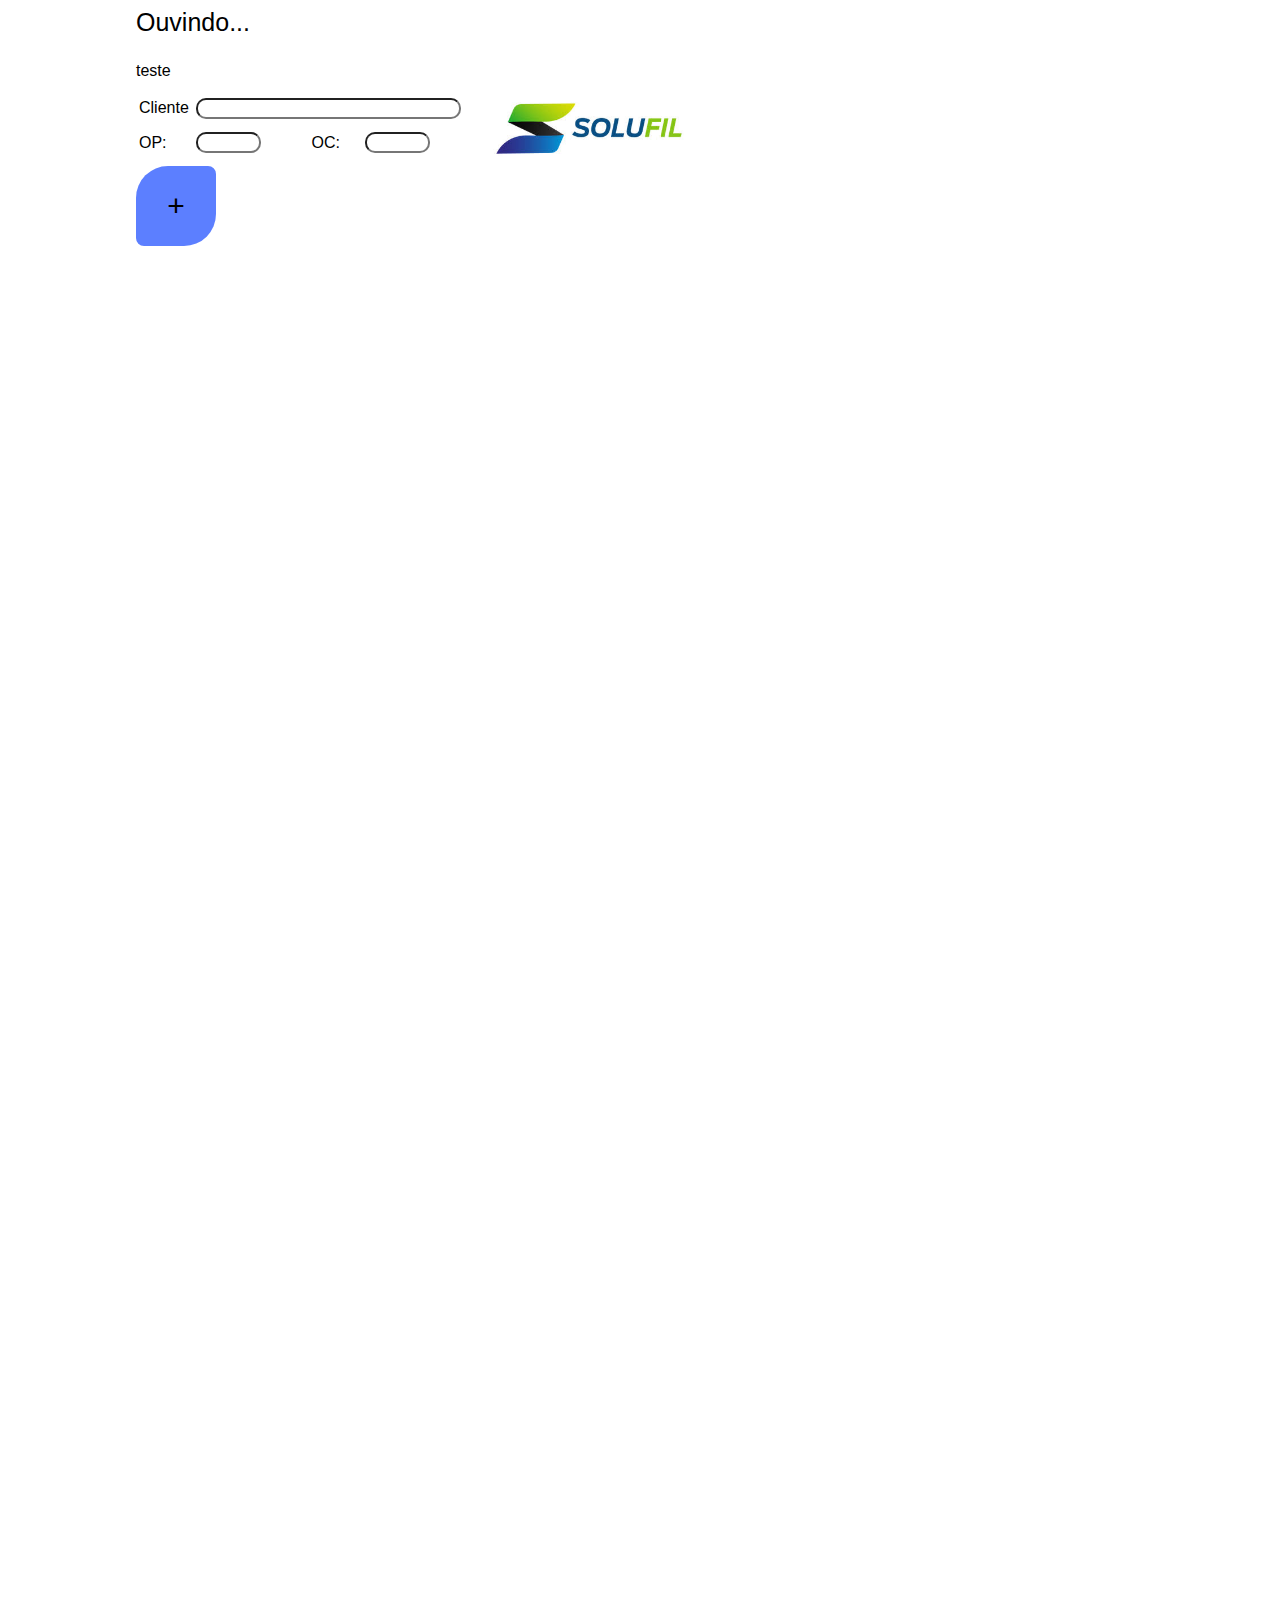
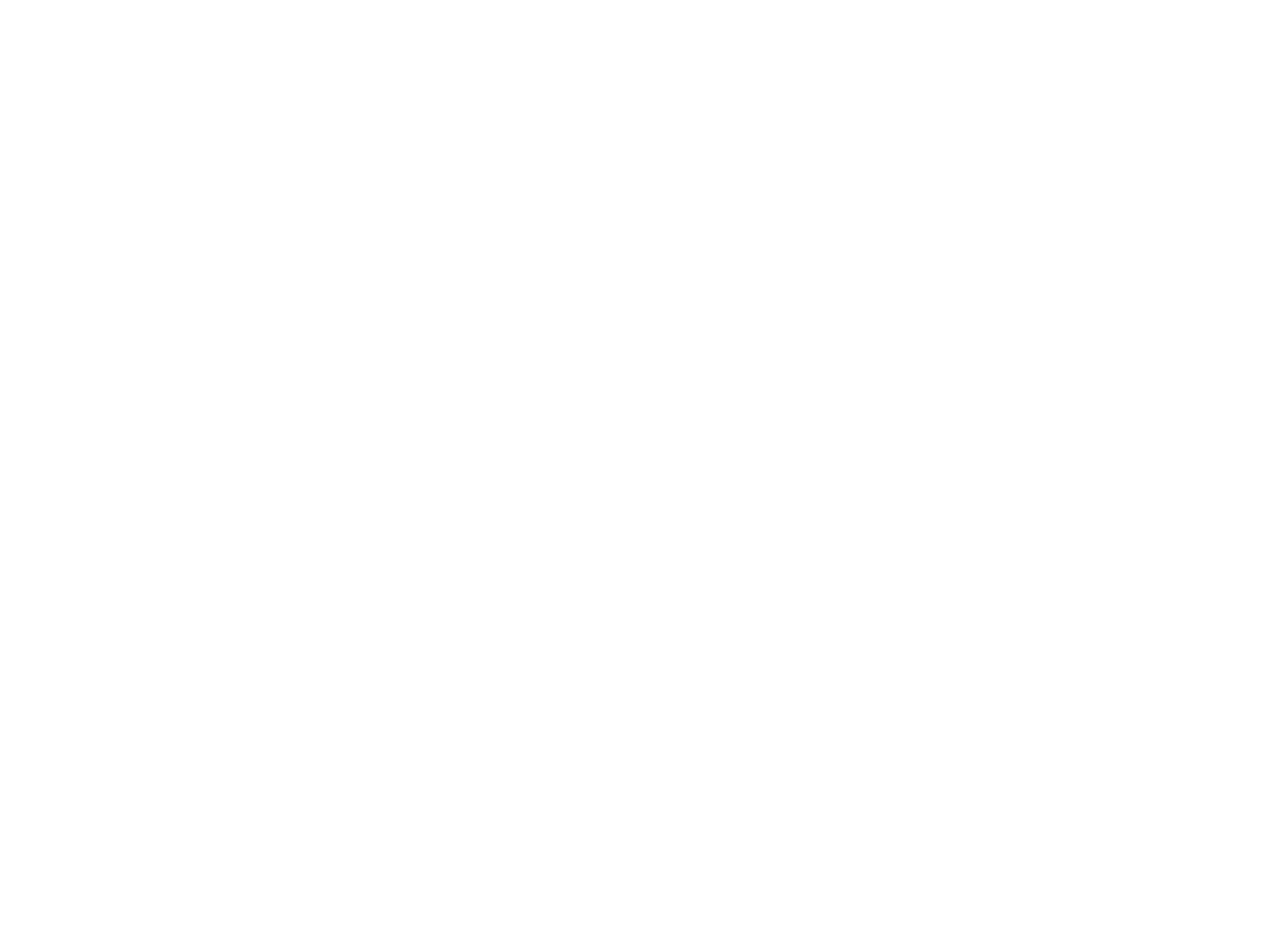
<file: public/calculador-de-pallets-gerador-de-of/index.html>
<html>

<head>
    <title>Calculador de volume</title>
    <meta http-equiv="Content-Type" content="text/html;charset=utf8">

    <link rel="stylesheet" type="text/css" href="css/ui-lightness/jquery-ui-1.10.4.custom.min.css">
    <link rel="stylesheet" type="text/css" href="css/style.css">
    <link rel="shortcut icon" href="img/ico.jpg" type="image/x-icon" />
    <script type="text/javascript" src="js/jq/jquery-1.10.2.js"></script>
    <script type="text/javascript" src="js/jq/jquery-ui-1.10.4.custom.js"></script>
    <script type="text/javascript" src="js/jq/jquery.mask.js"></script>
    <script src="js/a.js"></script>
</head>

<body style="padding-left:10%; font-family: 'Helvetica', 'Arial', sans-serif;">


    <div id="container">
        <p id="message">Diga algo</p>
        <div id="txt"></div>
        <div id="teste">
            teste
        </div>
        <!-- <button id="rect">Gravar</button> -->
    </div>

    <script src="./js/ouvidor/funcoes.js"></script>
    <script src="./js/ouvidor/speech.js"></script>
    <script src="./js/ouvidor/f/paletiza.js"></script>







    <table style="width:50% ; padding-top: 10;">
        <tr style=" background-color:#ffffff">
            <td> Cliente </td>
            <td colspan="3"> <input type="text" id="nomeCliente" style="border-radius: 10px;" class="opcionais-cliente" value="" aria-describedby="sizing-addon2" size="30"> </th>
                <td></td>
                <td></td>
                <td rowspan="3"><img src="img/logo.jpg" alt="Girl in a jacket" width="200" height="70"></td>
        </tr>
        <tr style=" background-color:#ffffff">
            <td> OP: </td>
            <td><input type="text" id="nomeCliente" style="border-radius: 10px;" class="opcionais-cliente" value="" aria-describedby="sizing-addon2" size="5"> </td>
            <td> OC: </td>
            <td> <input type="text" id="nomeCliente" style="border-radius: 10px;" class="opcionais-cliente" value="" aria-describedby="sizing-addon2" size="5"> </td>
        </tr>
        <tr style=" background-color:#ffffff">
            <td></td>
            <td></td>
        </tr>
    </table>

    <div class="Linha" id="Linha" style="width:90%;">
        <!-- RECEBE DIVS DINAMICAS -->
        <button id='criarLinha' style=" background-color:#5C7FFF ; height: 80; font-size:30; width:80; border-width:0; border-radius: 40% 10% 40% 10%;">+</button>
        <button id='btFinaliza' type="button" onclick="imprime()" style="background-color:#32CD32 ; height: 80; font-size:30; width:80; border-width:0 ; border-radius: 30%; visibility:hidden;"> $ </button>
    </div>

    <div style="float:left; width:100%; ">
        <br>
    </div>




    <div style="float:left; width:100%">
        <table id="principal" style="width:50% ; padding-top: 50;">
            <tr style=" background-color:#ffffff;  ">
                <td style=" width: 150px"> </td>
                <td style=" width: 80px"> </td>
                <td style=" width: 80px"> </td>
                <td style=" width: 80px"> </td>
            </tr>
            </tr>
            <tr id="Cproduto" style="visibility:hidden; ">
                <td style="width:80px;"> Produto: </td>
                <td style="width:80px;">
                    <select name="produto" id="produto" onchange="selecionaProduto()" style="border-radius: 10px; width: 80px">
                        <option value=0>-</option>
                        <option value=1>Manga</option>
                        <option value=2>Lona</option>
                        <option value=3>Gaiola</option>
                        <option value=4>KPA</option>
                        <option value=5>Pré filtro</option>
                        <option value=6>Manta</option>
                    </select>
                </td>
            </tr>
            <tr id="CprodutoMangaMaterial" style="visibility:hidden;">
                <td style="width:80px;"> Material: </td>
                <td style="width:80px;">
                    <select name="produtoMangaMaterial" id="produtoMangaMaterial" onchange="selecionaMangaMaterial()" style="border-radius: 10px; width: 80px">
					<option value=0>-</option>
					<option value=1>Poliéster</option>
					<option value=2>Nomex</option>
					<option value=3>Fibra de Vidro</option>
					<option value=4>Teflon</option>
					<option value=5>Acrílico</option>
					<option value=6>Polipropileno</option>
				</select>
                </td>
            </tr>

            <tr id="CprodutoMangaTratamento" style="visibility:hidden;">
                <td style="width:80px;"> tratamento: </td>
                <td style="width:80px;">
                    <select name="produtoMangaTratamento" id="produtoMangaTratamento" onchange="selecionaMangaTratamento()" style="border-radius: 10px; width: 80px">
					<option value=0>-</option>
					<option value=1>Normal</option>
					<option value=2>Tratado</option>
					<option value=3>Anti-Estático</option>
					<option value=4>Tratado e Anti-Estático ??</option>
				</select>
                </td>
            </tr>


            <tr id="CprodutoMangaGramatura" style="visibility:hidden;">
                <td style="width:80px;"> Gramatura: </td>
                <td style="width:80px;">
                    <select name="produtoMangaGramatura" id="produtoMangaGramatura" onchange="selecionaMangaGramatura()" style="border-radius: 10px; width: 80px">
					<option value=0>-</option>
					<option value=1>350</option>
					<option value=2>400</option>
					<option value=3>450</option>
					<option value=4>500</option>
					<option value=5>550</option>
					<option value=6>700</option>
				</select>
                </td>
            </tr>


            <tr id="CprodutoMangaQuantidade" style="visibility:hidden">
                <td style="width:80px;"> Quantidade: </td>
                <td style="width:80px;">
                    <input type="text" id="produtoMangaQuantidade" onchange="selecionaMangaQuantidade()" value=0 style="border-radius: 10px;  width: 80px">
                </td>
            </tr>
            <tr id="CprodutoMangaComprimento" style="visibility:hidden">
                <td style="width:80px;"> Comprimeento: </td>
                <td style="width:80px;">
                    <input type="text" id="produtoMangaComprimento" onchange="selecionaMangaComprimento()" value=0 style="border-radius: 10px;  width: 80px">
                </td>
            </tr>
            <tr id="CprodutoMangaDiametro" style="visibility:hidden">
                <td style="width:80px;"> Diâmetro: </td>
                <td style="width:80px;">
                    <input type="text" id="produtoMangaDiametro" onchange="selecionaMangaDiametro()" value=0 style="border-radius: 10px;  width: 80px">
                </td>
                <td style="width:80px;"> Largura Dobrada: </td>
                <td style="width:80px;">
                    <input type="text" id="produtoMangaLarguraDobrada" onchange="selecionaMangaLarguraDobrada()" value=0 style="border-radius: 10px;  width: 80px">
                </td>
                <td style="width:80px;"> Metro Quadrado por peça: </td>
                <td style="width:80px;">
                    <input type="text" id="produtoMangaMetroQuadrado" onchange="selecionaMangaMetroQuadrado()" value=0 style="border-radius: 10px;  width: 80px">
                </td>
            </tr>
            <tr id="CprodutoMangaColarinho" style="visibility:hidden">
                <td style="width:80px;"> Colarinho: </td>
                <td style="width:80px;">
                    <select name="produtoMangaColarinho" id="produtoMangaColarinho" onchange="selecionaMangaColarinho()" style="border-radius: 10px;  width: 80px">
				<option value=0>-</option>
				<option value=1>Sem Colarinho</option>
				<option value=2>Aço Mola</option>
				<option value=3>Estilo albrás</option>
				<option value=4>outr</option>
				<option value=5>outro</option>
				<option value=6>outro</option>
			</select>
                </td>
            </tr>
            <tr id="CprodutoMangaTampao" style="visibility:hidden">
                <td style="width:80px;"> Tampão: </td>
                <td style="width:80px;">
                    <select name="produtoMangaTampao" id="produtoMangaTampao" onchange="selecionaMangaTampao()" style="border-radius: 10px;  width: 80px">
				<option value=0>-</option>
				<option value=1>Sem tampão</option>
				<option value=2>Batido</option>
				<option value=3>Ponto no Final</option>
				<option value=4>Tampão Normal</option>
				<option value=5>TampãoDuplo</option>
				<option value=6>Colarinho na outra ponta</option>
			</select>
                </td>
            </tr>
            <tr id="CprodutoMangaReforco" style="visibility:hidden">
                <td style="width:80px;"> Reforço: </td>
                <td style="width:80px;">
                    <select name="produtoMangaReforco" id="produtoMangaReforco" onchange="selecionaMangaReforco()" style="border-radius: 10px;  width: 80px">
				<option value=0>-</option>
				<option value=1>só na parte de cima colarinho</option>
				<option value=2>só na parte de baixo (tampão)</option>
				<option value=3>no meio da manga</option>
				<option value=4>em cima embaixo</option>
				<option value=5>sem reforço</option>
				<option value=6>outro</option>
			</select>
                </td>
            </tr>
            <tr id="CprodutoMangaCordoalha" style="visibility:hidden">
                <td style="width:80px;"> Cordoalha: </td>
                <td style="width:80px;">
                    <select name="produtoMangaCordoalha" id="produtoMangaCordoalha" onchange="selecionaMangaCordoalha()" style="border-radius: 10px;  width: 80px">
				<option value=0>-</option>
				<option value=1>Cobre</option>
				<option value=2>Inox</option>
				<option value=3>Sem cordoalha</option>
				<option value=4>outro</option>
			</select>
                </td>
            </tr>
            <tr id="CprodutoMangaRabicho" style="visibility:hidden">
                <td style="width:80px;"> Rabicho: </td>
                <td style="width:80px;">
                    <select name="produtoMangaRabicho" id="produtoMangaRabicho" onchange="selecionaMangaRabicho()" style="border-radius: 10px;  width: 80px">
				<option value=0>-</option>
				<option value=1>Sem Rabicho</option>
				<option value=2>Com Rabicho</option>
				<option value=3>outro</option>
			</select>
                </td>
            </tr>
            <tr id="CprodutoMangaRabichoTamanho" style="visibility:hidden">
                <td style="width:80px;"> Tamanho do rabicho: </td>
                <td style="width:80px;">
                    <input type="text" id="produtoMangaRabichoTamanho" onchange="selecionaMangaRabichoTamanho()" value=0 style="border-radius: 10px;  width: 80px">
                </td>
            </tr>
            <tr id="CprodutoMangaRabichoOlhal" style="visibility:hidden">
                <td style="width:80px;"> olhal: </td>
                <td style="width:80px;">
                    <select name="produtoMangaRabichoOlhal" id="produtoMangaRabichoOlhal" onchange="selecionaMangaRabichoOlhal()" style="border-radius: 10px;  width: 80px">
							<option value=0>-</option>
							<option value=1>Sem olhal</option>
							<option value=2>8 mm</option>
							<option value=3>10 mm</option>
							<option value=4>12 mm</option>
						</select>
                </td>
            </tr>
            <tr id="CprodutoMangaAlca" style="visibility:hidden">
                <td style="width:80px;"> Alça: </td>
                <td style="width:80px;">
                    <select name="produtoMangaAlca" id="produtoMangaAlca" onchange="selecionaMangaAlca()" style="border-radius: 10px;  width: 80px">
				<option value=0>-</option>
				<option value=1>Sem Alça</option>
				<option value=2>Alça no Tampão</option>
				<option value=3>Alça no Colarinho</option>
			</select>
                </td>
            </tr>

            <tr id="CprodutoMangaVolume" style="visibility:hidden">
                <td style="width:80px;"> Volume: </td>
                <td style="width:80px;">
                    <select name="produtoMangaVolume" id="produtoMangaVolume" onchange="selecionaMangaVolume()" style="border-radius: 10px;  width: 80px">
				<option value=0>-</option>
				<option value=1>batido</option>
				<option value=2>paletizado</option>
			</select>
                </td>
            </tr>

        </table>



    </div>



    <table style="width:50% ; padding-top: 50; display:none; ">
        <tr style=" background-color:#A9A9A9">
            <th>...</th>
            <th>...</th>
            <th>...</th>
            <th>...</th>
            <th>...</th>
            <th>Peso Liq</th>
            <th>Peso Bru</th>
            <th>Dimensão</th>
        </tr>
        <tr>
            <td>Cliente</td>
            <td> <input onchange="calcuclaVolume()" type="text" id="nomeCliente" class="opcionais-mangas" value="" aria-describedby="sizing-addon2" size="2"> </td>
            <td> </td>
            <td> </td>
            <td> </td>
            <td> </td>
            <td> </td>
            <td> </td>
            <td> </td>
            <td> </td>
        </tr>
        <tr style=" background-color:#A9A9A9">
            <td> Numero de Mangas </td>
            <td> <input onchange="calcuclaVolume()" type="text" id="nMangas" class="opcionais-mangas" value="11757" aria-describedby="sizing-addon2" size="2"> </td>
            <td> </td>
            <td> </td>
            <td> </td>
            <td> </td>
            <td> </td>
            <td> </td>
            <td> </td>
            <td> </td>
        </tr>
        <tr>
            <td> Material </td>
            <td> <input onchange="validaMaterial()" type="text" id="materialTipo" class="opcionais-mangas" value="poliester" aria-describedby="sizing-addon2" size="2"> </td>
            <td> </td>
            <td> </td>
            <td> </td>
            <td> </td>
            <td> </td>
            <td> </td>
            <td> </td>
            <td> </td>
        </tr>
        <tr style=" background-color:#A9A9A9">
            <td> Gramatura </td>
            <td> <input onchange="calcuclaVolume()" type="text" id="materialGramatura" class="opcionais-mangas" value="550" aria-describedby="sizing-addon2" size="2"> </td>
            <td> </td>
            <td> </td>
            <td> </td>
            <td> </td>
            <td> </td>
            <td> </td>
            <td> </td>
            <td> </td>
        </tr>
        <tr>
            <td> Tipo de colarinho </td>
            <td> <input onchange="calcuclaVolume()" type="text" id="tColarinho" class="opcionais-mangas" value="aço mola" aria-describedby="sizing-addon2" size="2"> </td>
            <td> </td>
            <td> </td>
            <td> </td>
            <td> </td>
            <td> </td>
            <td> </td>
            <td> </td>
            <td> </td>
        </tr>
        <tr style=" background-color:#A9A9A9">
            <td> Largura dobrada em Milímetros </td>
            <td> <input onchange="calcuclaVolume()" type="text" id="larguraDobrada" class="opcionais-mangas" value="250" placeholder="" aria-describedby="sizing-addon2" size="2"> </td>
            <td> </td>
            <td> </td>
            <td> </td>
            <td> </td>
            <td> </td>
            <td> </td>
            <td> </td>
            <td> </td>
        </tr>
        <tr>
            <td> Comprimento da Manga em milímetros</td>
            <td> <input onchange="calcuclaVolume()" type="text" id="tamanhoManga" class="opcionais-mangas" value="3000" placeholder="" aria-describedby="sizing-addon2" size="2"> </td>
            <td> </td>
            <td> </td>
            <td> </td>
            <td> </td>
            <td> </td>
            <td> </td>
            <td> </td>
            <td> </td>
        </tr>
        <tr style=" background-color:#A9A9A9">
            <td> Metro Quadrado Total </td>
            <td> <input onchange="calcuclaVolume()" type="text" id="materialMetroQuadrado" class="opcionais-mangas" value="1500" aria-describedby="sizing-addon2" size="2"> </td>
            <td> </td>
            <td> </td>
            <td> </td>
            <td> </td>
            <td> </td>
            <td> </td>
            <td> </td>
            <td> </td>
        </tr>

        <tr>
            <td> Amarração </td>
            <td> <input onchange="calcuclaVolume()" type="text" id="amarracao" class="opcionais-mangas" value="4" aria-describedby="sizing-addon2" size="2"> </td>
            <td> </td>
            <td> </td>
            <td> </td>
            <td> </td>
            <td> </td>
            <td> </td>
            <td> </td>
            <td> </td>
        </tr>

        <tr style="color:gray">
            <td> Quantidade de Pacotes </td>
            <td> <input onchange="calcuclaVolume()" type="text" id="qPacotes" class="opcionais-mangas" value="1" aria-describedby="sizing-addon2" size="2" style="color:gray"> </td>
            <td> <input onchange="calcuclaVolume()" type="text" id="qPacotes1" class="opcionais-mangas" value="1" aria-describedby="sizing-addon2" size="2" style="color:gray"> </td>
            <td style="color:gray"> com </td>
            <td> <input onchange="calcuclaVolume()" type="text" id="xxxx" class="opcionais-mangas" value="1" aria-describedby="sizing-addon2" size="2" style="color:gray"> </td>
            <td> <input type="text" id="pesoLiq1" class="opcionais-mangas" value="0" aria-describedby="sizing-addon2" size="2" style="color:gray"> </td>
            <td> <input type="text" id="pesoBru1" class="opcionais-mangas" value="0" aria-describedby="sizing-addon2" size="2" style="color:gray"> </td>
            <td> <input type="text" id="alturaPacote1" class="opcionais-mangas" value="0" aria-describedby="sizing-addon2" size="2" style="color:gray"> </td>
            <td> <input type="text" id="larguraPacote1" class="opcionais-mangas" value="0" aria-describedby="sizing-addon2" size="2" style="color:gray"> </td>
            <td> <input type="text" id="comprimentoPacote1" class="opcionais-mangas" value="0" aria-describedby="sizing-addon2" size="2" style="color:gray"> </td>
        </tr>
        <tr style="color: gray">
            <td> </td>
            <td> </td>
            <td> <input onchange="calcuclaVolume()" type="text" id="qPacotes2" class="opcionais-mangas" value="1" aria-describedby="sizing-addon2" size="2" style="color:gray"> </td>
            <td style="color:gray"> com </td>
            <td> <input onchange="calcuclaVolume()" type="text" id="yyyy" class="opcionais-mangas" value="1" aria-describedby="sizing-addon2" size="2" style="color:gray"> </td>
            <td> <input type="text" id="pesoLiq2" class="opcionais-mangas" value="0" aria-describedby="sizing-addon2" size="2" style="color:gray"> </td>
            <td> <input type="text" id="pesoBru2" class="opcionais-mangas" value="0" aria-describedby="sizing-addon2" size="2" style="color:gray"> </td>
            <td> <input type="text" id="alturaPacote2" class="opcionais-mangas" value="0" aria-describedby="sizing-addon2" size="2" style="color:gray"> </td>
            <td> <input type="text" id="larguraPacote2" class="opcionais-mangas" value="0" aria-describedby="sizing-addon2" size="2" style="color:gray"> </td>
            <td> <input type="text" id="comprimentoPacote2" class="opcionais-mangas" value="0" aria-describedby="sizing-addon2" size="2" style="color:gray"> </td>
        </tr>
        <tr style=" background-color:#A9A9A9 ">
            <td> Quantidade de pacotes por Pallet </td>
            <td> <input onchange="calcuclaVolume()" type="text" id="qPacotesPallet" class="opcionais-mangas" value="1" aria-describedby="sizing-addon2" size="2" style="color:gray"> </td>
            <td> </td>
            <td> </td>
            <td> </td>
            <td> </td>
            <td> </td>
            <td> </td>
            <td> </td>
            <td> </td>
        </tr>

        <tr>
            <td> Quantidade de Pallets </td>
            <td> <input onchange="calcuclaVolume()" type="text" id="qPallets" class="opcionais-mangas" value="0" aria-describedby="sizing-addon2" size="2"> </td>
            <td> <input onchange="calcuclaVolume()" type="text" id="qPallets1" class="opcionais-mangas" value="1" aria-describedby="sizing-addon2" size="2" style="color:gray"></td>
            <td style="color:gray"> com </td>
            <td> <input onchange="calcuclaVolume()" type="text" id="aaaa" class="opcionais-mangas" value="1" aria-describedby="sizing-addon2" size="2" style="color:gray"> </td>
            <td> <input type="text" id="pesoLiq3" class="opcionais-mangas" value="0" aria-describedby="sizing-addon2" size="2" style="color:gray"> </td>
            <td> <input type="text" id="pesoBru3" class="opcionais-mangas" value="0" aria-describedby="sizing-addon2" size="2" style="color:gray"> </td>
            <td> <input type="text" id="alturaPallet1" class="opcionais-mangas" value="0" aria-describedby="sizing-addon2" size="2" style="color:gray"> </td>
            <td> <input type="text" id="larguraPallet1" class="opcionais-mangas" value="0" aria-describedby="sizing-addon2" size="2" style="color:gray"> </td>
            <td> <input type="text" id="comprimentoPallet1" class="opcionais-mangas" value="0" aria-describedby="sizing-addon2" size="2" style="color:gray"> </td>
        </tr>
        <tr>
            <td> </td>
            <td> </td>
            <td> <input onchange="calcuclaVolume()" type="text" id="qPallets2" class="opcionais-mangas" value="1" aria-describedby="sizing-addon2" size="2" style="color:gray"> </td>
            <td style="color:gray"> com </td>
            <td> <input type="text" id="bbbb" class="opcionais-mangas" value="1" aria-describedby="sizing-addon2" size="2" style="color:gray"> </td>
            <td> <input type="text" id="pesoLiq4" class="opcionais-mangas" value="0" aria-describedby="sizing-addon2" size="2" style="color:gray"> </td>
            <td> <input type="text" id="pesoBru4" class="opcionais-mangas" value="0" aria-describedby="sizing-addon2" size="2" style="color:gray"> </td>
            <td> <input type="text" id="alturaPallet2" class="opcionais-mangas" value="0" aria-describedby="sizing-addon2" size="2" style="color:gray"> </td>
            <td> <input type="text" id="larguraPallet2" class="opcionais-mangas" value="0" aria-describedby="sizing-addon2" size="2" style="color:gray"> </td>
            <td> <input type="text" id="comprimentoPallet2" class="opcionais-mangas" value="0" aria-describedby="sizing-addon2" size="2" style="color:gray"> </td>
        </tr>
    </table>


    <table id="tabelaVolumeFinal" style=" visibility:hidden;">
        <tr style=" visibility:hidden;">
            <td> Quantidade de Mangas por Pacote </td>
            <td> <input onchange="calcuclaVolume()" type="text" id="qMangasPacote" class="opcionais-mangas" value="10" style="border-radius: 10px;" aria-describedby="sizing-addon2" size="2"> </td>
            <td> </td>
            <td> </td>
            <td> </td>
            <td style=" background-color:#8292eb"> P. LIQ </td>
            <td style=" background-color:#8292eb"> P. BRU </td>
            <td style=" background-color:#fffd98"> ALT </td>
            <td style=" background-color:#fffd98"> LAR </td>
            <td style=" background-color:#fffd98"> COM </td>
        </tr>
        <tr>
            <td rowspan="2" style="color:rgb(0, 0, 0); border-radius: 10px; background-color:#6ea55d"> Volume Final </td>
            <td rowspan="2"> <input onchange="teste()" type="text" id="volumeFinal" class="opcionais-mangas" value="" aria-describedby="sizing-addon2" size="2" style="border-radius: 10px; background-color:#6ea55d"> </td>
            <td class="td1" rowspan="1"> <input onchange="calcuclaVolume()" type="text" id="qPalletsFinal1" class="opcionais-mangas" value="1" aria-describedby="sizing-addon2" size="2" style="color:rgb(0, 0, 0); border-radius: 10px; background-color:#6ea55d"></td>
            <td class="td1" rowspan="1" style="color:rgb(0, 0, 0); background-color:#6ea55d"> com </td>
            <td class="td1" rowspan="1"> <input type="text" id="aaaaFinal" class="opcionais-mangas" value="1" aria-describedby="sizing-addon2" size="2" style="color:rgb(0, 0, 0); border-radius: 10px; background-color:#6ea55d"> </td>
            <td class="td1" rowspan="1"> <input type="text" id="pesoLiqFinal3" class="opcionais-mangas" value="0" aria-describedby="sizing-addon2" size="2" style="color:rgb(0, 0, 0) ;border-radius: 10px; background-color:#8292eb"> </td>
            <td class="td1" rowspan="1"> <input type="text" id="pesoBruFinal3" class="opcionais-mangas" value="0" aria-describedby="sizing-addon2" size="2" style="color:rgb(0, 0, 0) ; border-radius: 10px; background-color:#8292eb"> </td>
            <td class="td1" rowspan="1"> <input type="text" id="alturaPalletFinal1" class="opcionais-mangas" value="0" aria-describedby="sizing-addon2" size="2" style="color:rgb(0, 0, 0); border-radius: 10px; background-color:#fffd98"> </td>
            <td class="td1" rowspan="1"> <input type="text" id="larguraPalletFinal1" class="opcionais-mangas" value="0" aria-describedby="sizing-addon2" size="2" style="color:rgb(0, 0, 0); border-radius: 10px; background-color:#fffd98"> </td>
            <td class="td1" rowspan="1"> <input type="text" id="comprimentoPalletFinal1" class="opcionais-mangas" value="0" aria-describedby="sizing-addon2" size="2" style="color:rgb(0, 0, 0); border-radius: 10px; background-color:#fffd98"> </td>
        </tr>
        <tr>
            <td class="td2"> <input onchange="calcuclaVolume()" type="text" id="qPalletsFinal2" class="opcionais-mangas" value="1" aria-describedby="sizing-addon2" size="2" style="color:rgb(0, 0, 0); border-radius: 10px; background-color:#6ea55d"> </td>
            <td class="td2" style="color:rgb(0, 0, 0); background-color:#6ea55d"> com </td>
            <td class="td2"> <input onchange="calcuclaVolume()" type="text" id="bbbFinal" class="opcionais-mangas" value="1" aria-describedby="sizing-addon2" size="2" style="color:rgb(0, 0, 0); border-radius: 10px; background-color:#6ea55d"> </td>
            <td class="td2"> <input type="text" id="pesoLiqFinal4" class="opcionais-mangas" value="0" aria-describedby="sizing-addon2" size="2" style="color:rgb(0, 0, 0); border-radius: 10px; background-color:#8292eb"> </td>
            <td class="td2"> <input type="text" id="pesoBruFinal4" class="opcionais-mangas" value="0" aria-describedby="sizing-addon2" size="2" style="color:rgb(0, 0, 0); border-radius: 10px; background-color:#8292eb"> </td>
            <td class="td2"> <input type="text" id="alturaPalletFinal2" class="opcionais-mangas" value="0" aria-describedby="sizing-addon2" size="2" style="color:rgb(0, 0, 0); border-radius: 10px; background-color:#fffd98"> </td>
            <td class="td2"> <input type="text" id="larguraPalletFinal2" class="opcionais-mangas" value="0" aria-describedby="sizing-addon2" size="2" style="color:rgb(0, 0, 0); border-radius: 10px; background-color:#fffd98"> </td>
            <td class="td2"> <input type="text" id="comprimentoPalletFinal2" class="opcionais-mangas" value="0" aria-describedby="sizing-addon2" size="2" style="color:rgb(0, 0, 0) ; border-radius: 10px; background-color:#fffd98"> </td>
        </tr>


        <tr id="CprodutoMangaGuardar" style="visibility:hidden">
            <td>
                <button type="button" id="produtoMangaGuardar" onclick="Guardar()" style="background-color:#32CD32 ; height: 80; font-size:12; width:80; border-width:0;"> Guardar </button>
            </td>
        </tr>
    </table>









    <table id="tabelaImpressao" style="visibility: hidden; float: left;">
        <tr style=" background-color:#A9A9A9">
            <td rowspan=5 style="transform: rotate(270deg)"> METAL </td>
            <td> </td>
            <td> manga </td>
            <td> Colarinho </td>
            <td> Reforço </td>
        </tr>
        <tr style=" background-color:#A9A9A9">
            <td> dimensões </td>
            <td> 100x10000mm </td>
            <td> 100x10000mm </td>
            <td> 100x10000mm </td>
        </tr>
        <tr style=" background-color:#A9A9A9">
            <td> nº cortes </td>
            <td> 100 </td>
            <td> 100 </td>
            <td> 3 </td>
        </tr>
        <tr style=" background-color:#A9A9A9">
            <td> m² </td>
            <td> 150 m² </td>
            <td> 99 m² </td>
            <td> 11 m² </td>
        </tr>
        <tr style=" background-color:#A9A9A9">
            <td> peso </td>
            <td> 150 kg </td>
            <td> d....... </td>
            <td> 33 kg </td>
        </tr>
        <tr></tr>
        <tr style=" background-color:#ececec">
            <td rowspan=5 style="transform: rotate(270deg)"> ROLOS </td>
            <td> </td>
            <td> manga </td>
            <td> Colarinho </td>
            <td> Reforço </td>
        </tr>
        <tr style=" background-color:#ececec">
            <td> dimensões </td>
            <td> 100x10000mm </td>
            <td> 100x10000mm </td>
            <td> 100x10000mm </td>
        </tr>
        <tr style=" background-color:#ececec">
            <td> nº cortes </td>
            <td> 100 </td>
            <td> 100 </td>
            <td> 3 </td>
        </tr>
        <tr style=" background-color:#ececec">
            <td> m² </td>
            <td> 150 m² </td>
            <td> 99 m² </td>
            <td> 11 m² </td>
        </tr>
        <tr style=" background-color:#ececec">
            <td> peso </td>
            <td> 150 kg </td>
            <td> d....... </td>
            <td> 33 kg </td>
        </tr>
        <tr> </tr>
        <tr style=" background-color:#A9A9A9">
            <td rowspan=5 style="transform: rotate(270deg)"> ACESS. </td>
            <td> </td>
            <td> manga </td>
            <td> Colarinho </td>
            <td> Reforço </td>
        </tr>
        <tr style=" background-color:#A9A9A9">
            <td> dimensões </td>
            <td> 100x10000mm </td>
            <td> 100x10000mm </td>
            <td> 100x10000mm </td>
        </tr>
        <tr style=" background-color:#A9A9A9">
            <td> nº cortes </td>
            <td> 100 </td>
            <td> 100 </td>
            <td> 3 </td>
        </tr>
        <tr style=" background-color:#A9A9A9">
            <td> m² </td>
            <td> 150 m² </td>
            <td> 99 m² </td>
            <td> 11 m² </td>
        </tr>
        <tr style=" background-color:#A9A9A9">
            <td> peso </td>
            <td> 150 kg </td>
            <td> d....... </td>
            <td> 33 kg </td>
        </tr>
        <tr> </tr>
        <tr style=" background-color:#ececec">
            <td rowspan=5 style="transform: rotate(270deg)"> FECHD. </td>
            <td> </td>
            <td> </td>
            <td> </td>
            <td> largura do Rolo (aberto) </td>
        </tr>
        <tr style=" background-color:#ececec">
            <td> 1º Lote: </td>
            <td> x Mangas de </td>
            <td> 100x10000mm </td>
            <td> 250mm (poliéster 550</td>
        </tr>
        <tr style=" background-color:#ececec">
            <td> 2º Lote: </td>
            <td> y Mangas de </td>
            <td> 100x10000mm </td>
            <td> 250mm (poliéster 550</td>
        </tr>
        <tr style=" background-color:#ececec">
            <td> 3º Lote: </td>
            <td> z Mangas de </td>
            <td> 100x10000mm </td>
            <td> 250mm (poliéster 550</td>
        </tr>
        <tr style=" background-color:#ececec">
            <td> 4º Lote: </td>
            <td> x Mangas de </td>
            <td> 100x10000mm </td>
            <td> 250mm (poliéster 550</td>
        </tr>
        <tr> </tr>
        <tr style=" background-color:#A9A9A9">
            <td rowspan=5 style="transform: rotate(270deg)"> COSTU. </td>
            <td> </td>
            <td> </td>
            <td> </td>
            <td> </td>
        </tr>
        <tr style=" background-color:#A9A9A9">
            <td> Costurar: colarinho </td>
            <td> tampão, reforço no tampão </td>
            <td> Rabicho e cordoalha </td>
            <td> Alça </td>
        </tr>
        <tr style=" background-color:#A9A9A9">
            <td> </td>
            <td> </td>
            <td> </td>
            <td> </td>
        </tr>
        <tr style=" background-color:#A9A9A9">
            <td> </td>
            <td> </td>
            <td> </td>
            <td> </td>
        </tr>
        <tr style=" background-color:#A9A9A9">
            <td> peso </td>
            <td> 150 kg </td>
            <td> d....... </td>
            <td> 33 kg </td>
        </tr>
        <tr> </tr>
        <tr style=" background-color:#ececec">
            <td rowspan=5 style="transform: rotate(270deg)"> EMBAL. </td>
            <td> Check List: </td>
            <td> cccscs </td>
            <td> Pacotes: 30pct com 10pç </td>
            <td> Reforço </td>
        </tr>
        <tr style=" background-color:#ececec">
            <td> Rabicho/cordoalha </td>
            <td> Largura Dobrada: 250mm </td>
            <td> 100x10000mm </td>
            <td> 100x10000mm </td>
        </tr>
        <tr style=" background-color:#ececec">
            <td> Reforço / Tampão </td>
            <td> Comprimento: 3000mm </td>
            <td> 100 </td>
            <td> 3 </td>
        </tr>
        <tr style=" background-color:#ececec">
            <td> Alça </td>
            <td> 150 m² </td>
            <td> 99 m² </td>
            <td> 11 m² </td>
        </tr>
        <tr style=" background-color:#ececec">
            <td> peso </td>
            <td> 150 kg </td>
            <td> d....... </td>
            <td> 33 kg </td>
        </tr>
        <tr> </tr>
        <tr style=" background-color:#A9A9A9">
            <td rowspan=5 style="transform: rotate(270deg)"> APONTAM. </td>
            <td> </td>
            <td> pallets </td>
            <td> pacotes </td>
            <td> pç </td>
        </tr>
        <tr style=" background-color:#A9A9A9">
            <td> 1º Lote com </td>
            <td> 2 Pallets com </td>
            <td> 32 Pacotes de </td>
            <td> 10 peças </td>
        </tr>
        <tr style=" background-color:#A9A9A9">
            <td> </td>
            <td> 1 Pallet com </td>
            <td> 28 pacotes de </td>
            <td> 10 peças </td>
        </tr>
        <tr style=" background-color:#A9A9A9">
            <td> 2º Lote com </td>
            <td> 3 Pallets com </td>
            <td> 32 Pacotes de </td>
            <td> 10 peças </td>
        </tr>
        <tr style=" background-color:#A9A9A9">
            <td> </td>
            <td> 1 Pallet com </td>
            <td> 28 pacotes de </td>
            <td> 10 peças </td>
        </tr>
        <tr> </tr>
        <tr style=" background-color:#ececec">
            <td rowspan=5 style="transform: rotate(270deg)"> FATURA. </td>
            <td> </td>
            <td> data de Faturamento </td>
            <td> Coleta agendada para: </td>
            <td> Entrega previste para </td>
        </tr>
        <tr style=" background-color:#ececec">
            <td> 1º Lote </td>
            <td> 05/07/2020 </td>
            <td> 06/07/2020 </td>
            <td> 09/07/2020 </td>
        </tr>
        <tr style=" background-color:#ececec">
            <td> 2º Lote </td>
            <td> 20/07/2020 </td>
            <td> 21/07/2020 </td>
            <td> 24/07/2020 </td>
        </tr>
        <tr style=" background-color:#ececec">
            <td> 3º Lote </td>
            <td> 10/08/2020 </td>
            <td> 11/08/2020 </td>
            <td> 24/08/2020 </td>
        </tr>
        <tr style=" background-color:#ececec">
            <td> 4º Lote </td>
            <td> 15/09/2020 </td>
            <td> 16/09/2020 </td>
            <td> 19/09/2020 </td>
        </tr>

    </table>

    <div id="foto" style="width: 200px; height: 935px; background-color: #6ea55d; visibility: hidden; float: none;">

        <img src="img/colarinho1x.png" style="width:50%; padding-left:25%; padding-top: 100px;">
        <img src="img/corpo1.png" style="width:50%; padding-left:25%; margin-top: -13px; ">
        <img src="img/corpo1.png" style="width:50%; padding-left:25%; margin-top: -13px; ">
    </div>




    <img src="img/caminhao2.png" width="500" height="500" style="visibility:hidden;">
    <img src="img/caminhao3.png" width="500" height="700" style="visibility:hidden;">

</body>

</html>
</file>
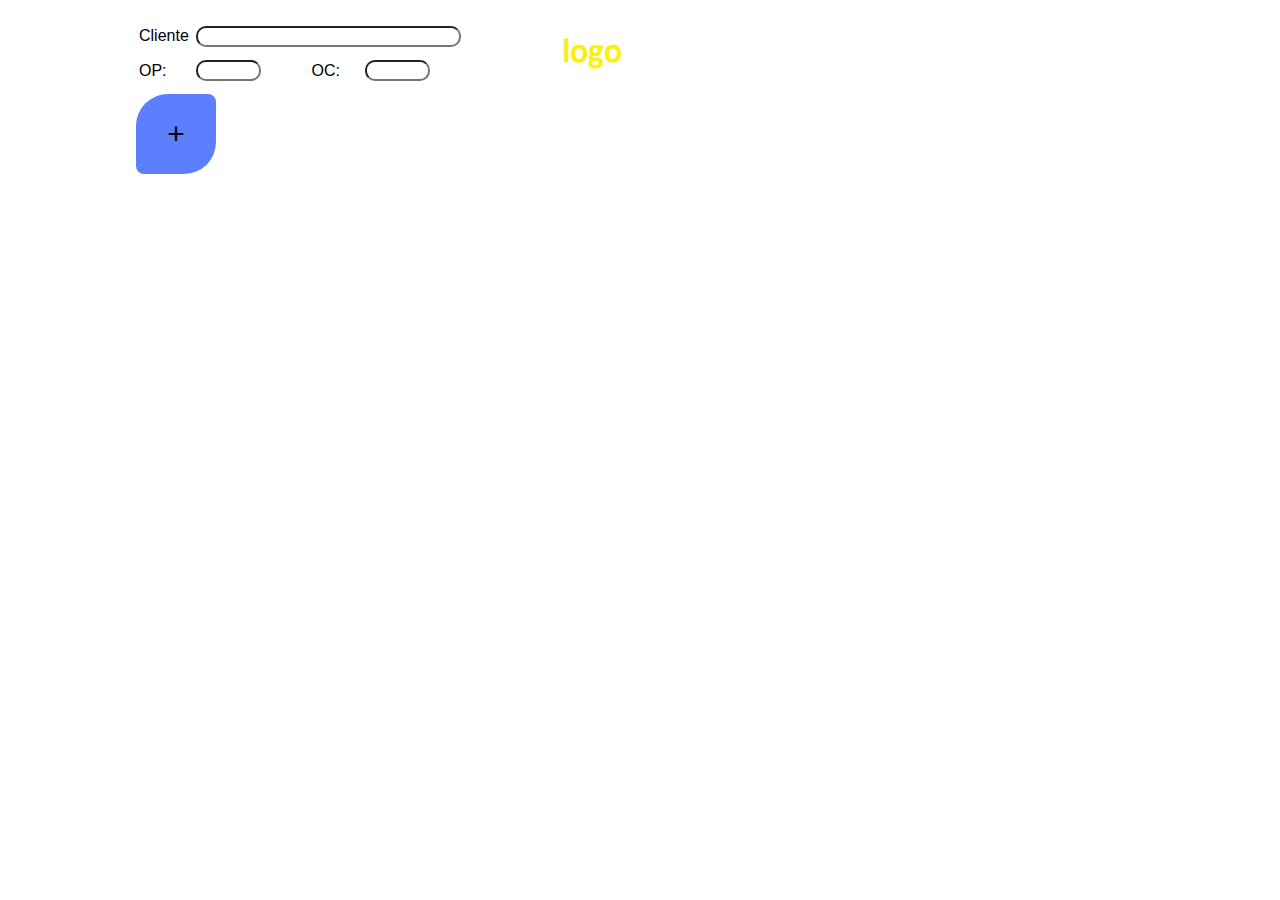
<file: public/calculador-de-pallets-simples/index.html>
<html>

<head>
    <title>Calculador de volume</title>
    <meta http-equiv="Content-Type" content="text/html;charset=utf8">

    <link rel="stylesheet" type="text/css" href="css/ui-lightness/jquery-ui-1.10.4.custom.min.css">
    <link rel="shortcut icon" href="img/ico.jpg" type="image/x-icon" />
    <script type="text/javascript" src="js/jquery-1.10.2.js"></script>
    <script type="text/javascript" src="js/jquery-ui-1.10.4.custom.js"></script>
    <script type="text/javascript" src="js/jquery.mask.js"></script>
    <script src="js/a.js"></script>
</head>

<body style="padding-left:10%; font-family: 'Helvetica', 'Arial', sans-serif;">






    <table style="width:50% ; padding-top: 10;">
        <tr style=" background-color:#ffffff">
            <td> Cliente </td>
            <td colspan="3"> <input type="text" id="nomeCliente" style="border-radius: 10px;" class="opcionais-cliente" value="" aria-describedby="sizing-addon2" size="30"> </th>
                <td></td>
                <td></td>
                <td rowspan="3"><img src="img/logo.jpg" alt="Girl in a jacket" width="200" height="70"></td>
        </tr>
        <tr style=" background-color:#ffffff">
            <td> OP: </td>
            <td><input type="text" id="nomeCliente" style="border-radius: 10px;" class="opcionais-cliente" value="" aria-describedby="sizing-addon2" size="5"> </td>
            <td> OC: </td>
            <td> <input type="text" id="nomeCliente" style="border-radius: 10px;" class="opcionais-cliente" value="" aria-describedby="sizing-addon2" size="5"> </td>
        </tr>
        <tr style=" background-color:#ffffff">
            <td></td>
            <td></td>
        </tr>
    </table>

    <div class="Linha" id="Linha" style="width:90%;">
        <!-- RECEBE DIVS DINAMICAS -->
        <button id='criarLinha' style=" background-color:#5C7FFF ; height: 80; font-size:30; width:80; border-width:0; border-radius: 40% 10% 40% 10%;">+</button>
        <button id='btFinaliza' type="button" onclick="imprime()" style="background-color:#32CD32 ; height: 80; font-size:30; width:80; border-width:0 ; border-radius: 30%; display:none;"> $ </button>
    </div>

    <div style="float:left; width:100%; ">
        <br>
    </div>




    <div style="float:left; width:100%">
        <table id="principal" style="width:50% ; padding-top: 50;">
            <tr style=" background-color:#ffffff;  ">
                <td style=" width: 150px"> </td>
                <td style=" width: 80px"> </td>
                <td style=" width: 80px"> </td>
                <td style=" width: 80px"> </td>
            </tr>
            </tr>
            <tr id="Cproduto" style="display:none; ">
                <td style="width:80px;"> Produto: </td>
                <td style="width:80px;">
                    <select name="produto" id="produto" onchange="selecionaProduto()" style="border-radius: 10px; width: 80px">
                        <option value=0>-</option>
                        <option value=1>Manga</option>
                        <option value=2>Lona</option>
                        <option value=3>Gaiola</option>
                        <option value=4>KPA</option>
                        <option value=5>Pré filtro</option>
                        <option value=6>Manta</option>
                    </select>
                </td>
            </tr>
            <tr id="CprodutoMangaMaterial" style="display:none;">
                <td style="width:80px;"> Material: </td>
                <td style="width:80px;">
                    <select name="produtoMangaMaterial" id="produtoMangaMaterial" onchange="selecionaMangaMaterial()" style="border-radius: 10px; width: 80px">
					<option value=0>-</option>
					<option value=1>Poliéster</option>
					<option value=2>Nomex</option>
					<option value=3>Fibra de Vidro</option>
					<option value=4>Teflon</option>
					<option value=5>Acrílico</option>
					<option value=6>Polipropileno</option>
				</select>
                </td>
            </tr>

            <tr id="CprodutoMangaTratamento" style="display:none;">
                <td style="width:80px;"> tratamento: </td>
                <td style="width:80px;">
                    <select name="produtoMangaTratamento" id="produtoMangaTratamento" onchange="selecionaMangaTratamento()" style="border-radius: 10px; width: 80px">
					<option value=0>-</option>
					<option value=1>Normal</option>
					<option value=2>Tratado</option>
					<option value=3>Anti-Estático</option>
					<option value=4>Tratado e Anti-Estático ??</option>
				</select>
                </td>
            </tr>


            <tr id="CprodutoMangaGramatura" style="display:none;">
                <td style="width:80px;"> Gramatura: </td>
                <td style="width:80px;">
                    <select name="produtoMangaGramatura" id="produtoMangaGramatura" onchange="selecionaMangaGramatura()" style="border-radius: 10px; width: 80px">
					<option value=0>-</option>
					<option value=1>350</option>
					<option value=2>400</option>
					<option value=3>450</option>
					<option value=4>500</option>
					<option value=5>550</option>
					<option value=6>700</option>
				</select>
                </td>
            </tr>


            <tr id="CprodutoMangaQuantidade" style="display:none">
                <td style="width:80px;"> Quantidade: </td>
                <td style="width:80px;">
                    <input type="text" id="produtoMangaQuantidade" onchange="selecionaMangaQuantidade()" value=0 style="border-radius: 10px;  width: 80px">
                </td>
            </tr>
            <tr id="CprodutoMangaComprimento" style="display:none">
                <td style="width:80px;"> Comprimeento: </td>
                <td style="width:80px;">
                    <input type="text" id="produtoMangaComprimento" onchange="selecionaMangaComprimento()" value=0 style="border-radius: 10px;  width: 80px">
                </td>
            </tr>
            <tr id="CprodutoMangaDiametro" style="display:none">
                <td style="width:80px;"> Diâmetro: </td>
                <td style="width:80px;">
                    <input type="text" id="produtoMangaDiametro" onchange="selecionaMangaDiametro()" value=0 style="border-radius: 10px;  width: 80px">
                </td>
                <td style="width:80px;"> Largura Dobrada: </td>
                <td style="width:80px;">
                    <input type="text" id="produtoMangaLarguraDobrada" onchange="selecionaMangaLarguraDobrada()" value=0 style="border-radius: 10px;  width: 80px">
                </td>
                <td style="width:80px;"> Metro Quadrado por peça: </td>
                <td style="width:80px;">
                    <input type="text" id="produtoMangaMetroQuadrado" onchange="selecionaMangaMetroQuadrado()" value=0 style="border-radius: 10px;  width: 80px">
                </td>
            </tr>
            <tr id="CprodutoMangaColarinho" style="display:none">
                <td style="width:80px;"> Colarinho: </td>
                <td style="width:80px;">
                    <select name="produtoMangaColarinho" id="produtoMangaColarinho" onchange="selecionaMangaColarinho()" style="border-radius: 10px;  width: 80px">
				<option value=0>-</option>
				<option value=1>Sem Colarinho</option>
				<option value=2>Aço Mola</option>
				<option value=3>Estilo albrás</option>
				<option value=4>outr</option>
				<option value=5>outro</option>
				<option value=6>outro</option>
			</select>
                </td>
            </tr>
            <tr id="CprodutoMangaTampao" style="display:none">
                <td style="width:80px;"> Tampão: </td>
                <td style="width:80px;">
                    <select name="produtoMangaTampao" id="produtoMangaTampao" onchange="selecionaMangaTampao()" style="border-radius: 10px;  width: 80px">
				<option value=0>-</option>
				<option value=1>Sem tampão</option>
				<option value=2>Batido</option>
				<option value=3>Ponto no Final</option>
				<option value=4>Tampão Normal</option>
				<option value=5>TampãoDuplo</option>
				<option value=6>Colarinho na outra ponta</option>
			</select>
                </td>
            </tr>
            <tr id="CprodutoMangaReforco" style="display:none">
                <td style="width:80px;"> Reforço: </td>
                <td style="width:80px;">
                    <select name="produtoMangaReforco" id="produtoMangaReforco" onchange="selecionaMangaReforco()" style="border-radius: 10px;  width: 80px">
				<option value=0>-</option>
				<option value=1>só na parte de cima colarinho</option>
				<option value=2>só na parte de baixo (tampão)</option>
				<option value=3>no meio da manga</option>
				<option value=4>em cima embaixo</option>
				<option value=5>sem reforço</option>
				<option value=6>outro</option>
			</select>
                </td>
            </tr>
            <tr id="CprodutoMangaCordoalha" style="display:none">
                <td style="width:80px;"> Cordoalha: </td>
                <td style="width:80px;">
                    <select name="produtoMangaCordoalha" id="produtoMangaCordoalha" onchange="selecionaMangaCordoalha()" style="border-radius: 10px;  width: 80px">
				<option value=0>-</option>
				<option value=1>Cobre</option>
				<option value=2>Inox</option>
				<option value=3>Sem cordoalha</option>
				<option value=4>outro</option>
			</select>
                </td>
            </tr>
            <tr id="CprodutoMangaRabicho" style="display:none">
                <td style="width:80px;"> Rabicho: </td>
                <td style="width:80px;">
                    <select name="produtoMangaRabicho" id="produtoMangaRabicho" onchange="selecionaMangaRabicho()" style="border-radius: 10px;  width: 80px">
				<option value=0>-</option>
				<option value=1>Sem Rabicho</option>
				<option value=2>Com Rabicho</option>
				<option value=3>outro</option>
			</select>
                </td>
            </tr>
            <tr id="CprodutoMangaRabichoTamanho" style="display:none">
                <td style="width:80px;"> Tamanho do rabicho: </td>
                <td style="width:80px;">
                    <input type="text" id="produtoMangaRabichoTamanho" onchange="selecionaMangaRabichoTamanho()" value=0 style="border-radius: 10px;  width: 80px">
                </td>
            </tr>
            <tr id="CprodutoMangaRabichoOlhal" style="display:none">
                <td style="width:80px;"> olhal: </td>
                <td style="width:80px;">
                    <select name="produtoMangaRabichoOlhal" id="produtoMangaRabichoOlhal" onchange="selecionaMangaRabichoOlhal()" style="border-radius: 10px;  width: 80px">
							<option value=0>-</option>
							<option value=1>Sem olhal</option>
							<option value=2>8 mm</option>
							<option value=3>10 mm</option>
							<option value=4>12 mm</option>
						</select>
                </td>
            </tr>
            <tr id="CprodutoMangaAlca" style="display:none">
                <td style="width:80px;"> Alça: </td>
                <td style="width:80px;">
                    <select name="produtoMangaAlca" id="produtoMangaAlca" onchange="selecionaMangaAlca()" style="border-radius: 10px;  width: 80px">
				<option value=0>-</option>
				<option value=1>Sem Alça</option>
				<option value=2>Alça no Tampão</option>
				<option value=3>Alça no Colarinho</option>
			</select>
                </td>
            </tr>

            <tr id="CprodutoMangaVolume" style="display:none">
                <td style="width:80px;"> Volume: </td>
                <td style="width:80px;">
                    <select name="produtoMangaVolume" id="produtoMangaVolume" onchange="selecionaMangaVolume()" style="border-radius: 10px;  width: 80px">
				<option value=0>-</option>
				<option value=1>batido</option>
				<option value=2>paletizado</option>
			</select>
                </td>
            </tr>

        </table>



    </div>



    <table style="width:50% ; padding-top: 50; display:none; ">
        <tr style=" background-color:#A9A9A9">
            <th>...</th>
            <th>...</th>
            <th>...</th>
            <th>...</th>
            <th>...</th>
            <th>Peso Liq</th>
            <th>Peso Bru</th>
            <th>Dimensão</th>
        </tr>
        <tr>
            <td>Cliente</td>
            <td> <input onchange="calcuclaVolume()" type="text" id="nomeCliente" class="opcionais-mangas" value="" aria-describedby="sizing-addon2" size="2"> </td>
            <td> </td>
            <td> </td>
            <td> </td>
            <td> </td>
            <td> </td>
            <td> </td>
            <td> </td>
            <td> </td>
        </tr>
        <tr style=" background-color:#A9A9A9">
            <td> Numero de Mangas </td>
            <td> <input onchange="calcuclaVolume()" type="text" id="nMangas" class="opcionais-mangas" value="11757" aria-describedby="sizing-addon2" size="2"> </td>
            <td> </td>
            <td> </td>
            <td> </td>
            <td> </td>
            <td> </td>
            <td> </td>
            <td> </td>
            <td> </td>
        </tr>
        <tr>
            <td> Material </td>
            <td> <input onchange="validaMaterial()" type="text" id="materialTipo" class="opcionais-mangas" value="poliester" aria-describedby="sizing-addon2" size="2"> </td>
            <td> </td>
            <td> </td>
            <td> </td>
            <td> </td>
            <td> </td>
            <td> </td>
            <td> </td>
            <td> </td>
        </tr>
        <tr style=" background-color:#A9A9A9">
            <td> Gramatura </td>
            <td> <input onchange="calcuclaVolume()" type="text" id="materialGramatura" class="opcionais-mangas" value="550" aria-describedby="sizing-addon2" size="2"> </td>
            <td> </td>
            <td> </td>
            <td> </td>
            <td> </td>
            <td> </td>
            <td> </td>
            <td> </td>
            <td> </td>
        </tr>
        <tr>
            <td> Tipo de colarinho </td>
            <td> <input onchange="calcuclaVolume()" type="text" id="tColarinho" class="opcionais-mangas" value="aço mola" aria-describedby="sizing-addon2" size="2"> </td>
            <td> </td>
            <td> </td>
            <td> </td>
            <td> </td>
            <td> </td>
            <td> </td>
            <td> </td>
            <td> </td>
        </tr>
        <tr style=" background-color:#A9A9A9">
            <td> Largura dobrada em Milímetros </td>
            <td> <input onchange="calcuclaVolume()" type="text" id="larguraDobrada" class="opcionais-mangas" value="250" placeholder="" aria-describedby="sizing-addon2" size="2"> </td>
            <td> </td>
            <td> </td>
            <td> </td>
            <td> </td>
            <td> </td>
            <td> </td>
            <td> </td>
            <td> </td>
        </tr>
        <tr>
            <td> Comprimento da Manga em milímetros</td>
            <td> <input onchange="calcuclaVolume()" type="text" id="tamanhoManga" class="opcionais-mangas" value="3000" placeholder="" aria-describedby="sizing-addon2" size="2"> </td>
            <td> </td>
            <td> </td>
            <td> </td>
            <td> </td>
            <td> </td>
            <td> </td>
            <td> </td>
            <td> </td>
        </tr>
        <tr style=" background-color:#A9A9A9">
            <td> Metro Quadrado Total </td>
            <td> <input onchange="calcuclaVolume()" type="text" id="materialMetroQuadrado" class="opcionais-mangas" value="1500" aria-describedby="sizing-addon2" size="2"> </td>
            <td> </td>
            <td> </td>
            <td> </td>
            <td> </td>
            <td> </td>
            <td> </td>
            <td> </td>
            <td> </td>
        </tr>

        <tr>
            <td> Amarração </td>
            <td> <input onchange="calcuclaVolume()" type="text" id="amarracao" class="opcionais-mangas" value="4" aria-describedby="sizing-addon2" size="2"> </td>
            <td> </td>
            <td> </td>
            <td> </td>
            <td> </td>
            <td> </td>
            <td> </td>
            <td> </td>
            <td> </td>
        </tr>

        <tr style="color:gray">
            <td> Quantidade de Pacotes </td>
            <td> <input onchange="calcuclaVolume()" type="text" id="qPacotes" class="opcionais-mangas" value="1" aria-describedby="sizing-addon2" size="2" style="color:gray"> </td>
            <td> <input onchange="calcuclaVolume()" type="text" id="qPacotes1" class="opcionais-mangas" value="1" aria-describedby="sizing-addon2" size="2" style="color:gray"> </td>
            <td style="color:gray"> com </td>
            <td> <input onchange="calcuclaVolume()" type="text" id="xxxx" class="opcionais-mangas" value="1" aria-describedby="sizing-addon2" size="2" style="color:gray"> </td>
            <td> <input type="text" id="pesoLiq1" class="opcionais-mangas" value="0" aria-describedby="sizing-addon2" size="2" style="color:gray"> </td>
            <td> <input type="text" id="pesoBru1" class="opcionais-mangas" value="0" aria-describedby="sizing-addon2" size="2" style="color:gray"> </td>
            <td> <input type="text" id="alturaPacote1" class="opcionais-mangas" value="0" aria-describedby="sizing-addon2" size="2" style="color:gray"> </td>
            <td> <input type="text" id="larguraPacote1" class="opcionais-mangas" value="0" aria-describedby="sizing-addon2" size="2" style="color:gray"> </td>
            <td> <input type="text" id="comprimentoPacote1" class="opcionais-mangas" value="0" aria-describedby="sizing-addon2" size="2" style="color:gray"> </td>
        </tr>
        <tr style="color: gray">
            <td> </td>
            <td> </td>
            <td> <input onchange="calcuclaVolume()" type="text" id="qPacotes2" class="opcionais-mangas" value="1" aria-describedby="sizing-addon2" size="2" style="color:gray"> </td>
            <td style="color:gray"> com </td>
            <td> <input onchange="calcuclaVolume()" type="text" id="yyyy" class="opcionais-mangas" value="1" aria-describedby="sizing-addon2" size="2" style="color:gray"> </td>
            <td> <input type="text" id="pesoLiq2" class="opcionais-mangas" value="0" aria-describedby="sizing-addon2" size="2" style="color:gray"> </td>
            <td> <input type="text" id="pesoBru2" class="opcionais-mangas" value="0" aria-describedby="sizing-addon2" size="2" style="color:gray"> </td>
            <td> <input type="text" id="alturaPacote2" class="opcionais-mangas" value="0" aria-describedby="sizing-addon2" size="2" style="color:gray"> </td>
            <td> <input type="text" id="larguraPacote2" class="opcionais-mangas" value="0" aria-describedby="sizing-addon2" size="2" style="color:gray"> </td>
            <td> <input type="text" id="comprimentoPacote2" class="opcionais-mangas" value="0" aria-describedby="sizing-addon2" size="2" style="color:gray"> </td>
        </tr>
        <tr style=" background-color:#A9A9A9 ">
            <td> Quantidade de pacotes por Pallet </td>
            <td> <input onchange="calcuclaVolume()" type="text" id="qPacotesPallet" class="opcionais-mangas" value="1" aria-describedby="sizing-addon2" size="2" style="color:gray"> </td>
            <td> </td>
            <td> </td>
            <td> </td>
            <td> </td>
            <td> </td>
            <td> </td>
            <td> </td>
            <td> </td>
        </tr>

        <tr>
            <td> Quantidade de Pallets </td>
            <td> <input onchange="calcuclaVolume()" type="text" id="qPallets" class="opcionais-mangas" value="0" aria-describedby="sizing-addon2" size="2"> </td>
            <td> <input onchange="calcuclaVolume()" type="text" id="qPallets1" class="opcionais-mangas" value="1" aria-describedby="sizing-addon2" size="2" style="color:gray"></td>
            <td style="color:gray"> com </td>
            <td> <input onchange="calcuclaVolume()" type="text" id="aaaa" class="opcionais-mangas" value="1" aria-describedby="sizing-addon2" size="2" style="color:gray"> </td>
            <td> <input type="text" id="pesoLiq3" class="opcionais-mangas" value="0" aria-describedby="sizing-addon2" size="2" style="color:gray"> </td>
            <td> <input type="text" id="pesoBru3" class="opcionais-mangas" value="0" aria-describedby="sizing-addon2" size="2" style="color:gray"> </td>
            <td> <input type="text" id="alturaPallet1" class="opcionais-mangas" value="0" aria-describedby="sizing-addon2" size="2" style="color:gray"> </td>
            <td> <input type="text" id="larguraPallet1" class="opcionais-mangas" value="0" aria-describedby="sizing-addon2" size="2" style="color:gray"> </td>
            <td> <input type="text" id="comprimentoPallet1" class="opcionais-mangas" value="0" aria-describedby="sizing-addon2" size="2" style="color:gray"> </td>
        </tr>
        <tr>
            <td> </td>
            <td> </td>
            <td> <input onchange="calcuclaVolume()" type="text" id="qPallets2" class="opcionais-mangas" value="1" aria-describedby="sizing-addon2" size="2" style="color:gray"> </td>
            <td style="color:gray"> com </td>
            <td> <input type="text" id="bbbb" class="opcionais-mangas" value="1" aria-describedby="sizing-addon2" size="2" style="color:gray"> </td>
            <td> <input type="text" id="pesoLiq4" class="opcionais-mangas" value="0" aria-describedby="sizing-addon2" size="2" style="color:gray"> </td>
            <td> <input type="text" id="pesoBru4" class="opcionais-mangas" value="0" aria-describedby="sizing-addon2" size="2" style="color:gray"> </td>
            <td> <input type="text" id="alturaPallet2" class="opcionais-mangas" value="0" aria-describedby="sizing-addon2" size="2" style="color:gray"> </td>
            <td> <input type="text" id="larguraPallet2" class="opcionais-mangas" value="0" aria-describedby="sizing-addon2" size="2" style="color:gray"> </td>
            <td> <input type="text" id="comprimentoPallet2" class="opcionais-mangas" value="0" aria-describedby="sizing-addon2" size="2" style="color:gray"> </td>
        </tr>
    </table>


    <table id="tabelaVolumeFinal" style=" display:none;">
        <tr style=" display:none;">
            <td> Quantidade de Mangas por Pacote </td>
            <td> <input onchange="calcuclaVolume()" type="text" id="qMangasPacote" class="opcionais-mangas" value="10" style="border-radius: 10px;" aria-describedby="sizing-addon2" size="2"> </td>
            <td> </td>
            <td> </td>
            <td> </td>
            <td style=" background-color:#8292eb"> P. LIQ </td>
            <td style=" background-color:#8292eb"> P. BRU </td>
            <td style=" background-color:#fffd98"> ALT </td>
            <td style=" background-color:#fffd98"> LAR </td>
            <td style=" background-color:#fffd98"> COM </td>
        </tr>
        <tr>
            <td rowspan="2" style="color:rgb(0, 0, 0); border-radius: 10px; background-color:#6ea55d"> Volume Final </td>
            <td rowspan="2"> <input onchange="teste()" type="text" id="volumeFinal" class="opcionais-mangas" value="" aria-describedby="sizing-addon2" size="2" style="border-radius: 10px; background-color:#6ea55d"> </td>
            <td class="td1" rowspan="1"> <input onchange="calcuclaVolume()" type="text" id="qPalletsFinal1" class="opcionais-mangas" value="1" aria-describedby="sizing-addon2" size="2" style="color:rgb(0, 0, 0); border-radius: 10px; background-color:#6ea55d"></td>
            <td class="td1" rowspan="1" style="color:rgb(0, 0, 0); background-color:#6ea55d"> com </td>
            <td class="td1" rowspan="1"> <input type="text" id="aaaaFinal" class="opcionais-mangas" value="1" aria-describedby="sizing-addon2" size="2" style="color:rgb(0, 0, 0); border-radius: 10px; background-color:#6ea55d"> </td>
            <td class="td1" rowspan="1"> <input type="text" id="pesoLiqFinal3" class="opcionais-mangas" value="0" aria-describedby="sizing-addon2" size="2" style="color:rgb(0, 0, 0) ;border-radius: 10px; background-color:#8292eb"> </td>
            <td class="td1" rowspan="1"> <input type="text" id="pesoBruFinal3" class="opcionais-mangas" value="0" aria-describedby="sizing-addon2" size="2" style="color:rgb(0, 0, 0) ; border-radius: 10px; background-color:#8292eb"> </td>
            <td class="td1" rowspan="1"> <input type="text" id="alturaPalletFinal1" class="opcionais-mangas" value="0" aria-describedby="sizing-addon2" size="2" style="color:rgb(0, 0, 0); border-radius: 10px; background-color:#fffd98"> </td>
            <td class="td1" rowspan="1"> <input type="text" id="larguraPalletFinal1" class="opcionais-mangas" value="0" aria-describedby="sizing-addon2" size="2" style="color:rgb(0, 0, 0); border-radius: 10px; background-color:#fffd98"> </td>
            <td class="td1" rowspan="1"> <input type="text" id="comprimentoPalletFinal1" class="opcionais-mangas" value="0" aria-describedby="sizing-addon2" size="2" style="color:rgb(0, 0, 0); border-radius: 10px; background-color:#fffd98"> </td>
        </tr>
        <tr>
            <td class="td2"> <input onchange="calcuclaVolume()" type="text" id="qPalletsFinal2" class="opcionais-mangas" value="1" aria-describedby="sizing-addon2" size="2" style="color:rgb(0, 0, 0); border-radius: 10px; background-color:#6ea55d"> </td>
            <td class="td2" style="color:rgb(0, 0, 0); background-color:#6ea55d"> com </td>
            <td class="td2"> <input onchange="calcuclaVolume()" type="text" id="bbbFinal" class="opcionais-mangas" value="1" aria-describedby="sizing-addon2" size="2" style="color:rgb(0, 0, 0); border-radius: 10px; background-color:#6ea55d"> </td>
            <td class="td2"> <input type="text" id="pesoLiqFinal4" class="opcionais-mangas" value="0" aria-describedby="sizing-addon2" size="2" style="color:rgb(0, 0, 0); border-radius: 10px; background-color:#8292eb"> </td>
            <td class="td2"> <input type="text" id="pesoBruFinal4" class="opcionais-mangas" value="0" aria-describedby="sizing-addon2" size="2" style="color:rgb(0, 0, 0); border-radius: 10px; background-color:#8292eb"> </td>
            <td class="td2"> <input type="text" id="alturaPalletFinal2" class="opcionais-mangas" value="0" aria-describedby="sizing-addon2" size="2" style="color:rgb(0, 0, 0); border-radius: 10px; background-color:#fffd98"> </td>
            <td class="td2"> <input type="text" id="larguraPalletFinal2" class="opcionais-mangas" value="0" aria-describedby="sizing-addon2" size="2" style="color:rgb(0, 0, 0); border-radius: 10px; background-color:#fffd98"> </td>
            <td class="td2"> <input type="text" id="comprimentoPalletFinal2" class="opcionais-mangas" value="0" aria-describedby="sizing-addon2" size="2" style="color:rgb(0, 0, 0) ; border-radius: 10px; background-color:#fffd98"> </td>
        </tr>


        <tr id="CprodutoMangaGuardar" style="display:none">
            <td>
                <button type="button" id="produtoMangaGuardar" onclick="Guardar()" style="background-color:#32CD32 ; height: 80; font-size:12; width:80; border-width:0;"> Guardar </button>
            </td>
        </tr>
    </table>









    <table id="tabelaImpressao" style="display: none; float: left;">
        <tr style=" background-color:#A9A9A9">
            <td rowspan=5 style="transform: rotate(270deg)"> METAL </td>
            <td> </td>
            <td> manga </td>
            <td> Colarinho </td>
            <td> Reforço </td>
        </tr>
        <tr style=" background-color:#A9A9A9">
            <td> dimensões </td>
            <td> 100x10000mm </td>
            <td> 100x10000mm </td>
            <td> 100x10000mm </td>
        </tr>
        <tr style=" background-color:#A9A9A9">
            <td> nº cortes </td>
            <td> 100 </td>
            <td> 100 </td>
            <td> 3 </td>
        </tr>
        <tr style=" background-color:#A9A9A9">
            <td> m² </td>
            <td> 150 m² </td>
            <td> 99 m² </td>
            <td> 11 m² </td>
        </tr>
        <tr style=" background-color:#A9A9A9">
            <td> peso </td>
            <td> 150 kg </td>
            <td> d....... </td>
            <td> 33 kg </td>
        </tr>
        <tr></tr>
        <tr style=" background-color:#ececec">
            <td rowspan=5 style="transform: rotate(270deg)"> ROLOS </td>
            <td> </td>
            <td> manga </td>
            <td> Colarinho </td>
            <td> Reforço </td>
        </tr>
        <tr style=" background-color:#ececec">
            <td> dimensões </td>
            <td> 100x10000mm </td>
            <td> 100x10000mm </td>
            <td> 100x10000mm </td>
        </tr>
        <tr style=" background-color:#ececec">
            <td> nº cortes </td>
            <td> 100 </td>
            <td> 100 </td>
            <td> 3 </td>
        </tr>
        <tr style=" background-color:#ececec">
            <td> m² </td>
            <td> 150 m² </td>
            <td> 99 m² </td>
            <td> 11 m² </td>
        </tr>
        <tr style=" background-color:#ececec">
            <td> peso </td>
            <td> 150 kg </td>
            <td> d....... </td>
            <td> 33 kg </td>
        </tr>
        <tr> </tr>
        <tr style=" background-color:#A9A9A9">
            <td rowspan=5 style="transform: rotate(270deg)"> ACESS. </td>
            <td> </td>
            <td> manga </td>
            <td> Colarinho </td>
            <td> Reforço </td>
        </tr>
        <tr style=" background-color:#A9A9A9">
            <td> dimensões </td>
            <td> 100x10000mm </td>
            <td> 100x10000mm </td>
            <td> 100x10000mm </td>
        </tr>
        <tr style=" background-color:#A9A9A9">
            <td> nº cortes </td>
            <td> 100 </td>
            <td> 100 </td>
            <td> 3 </td>
        </tr>
        <tr style=" background-color:#A9A9A9">
            <td> m² </td>
            <td> 150 m² </td>
            <td> 99 m² </td>
            <td> 11 m² </td>
        </tr>
        <tr style=" background-color:#A9A9A9">
            <td> peso </td>
            <td> 150 kg </td>
            <td> d....... </td>
            <td> 33 kg </td>
        </tr>
        <tr> </tr>
        <tr style=" background-color:#ececec">
            <td rowspan=5 style="transform: rotate(270deg)"> FECHD. </td>
            <td> </td>
            <td> </td>
            <td> </td>
            <td> largura do Rolo (aberto) </td>
        </tr>
        <tr style=" background-color:#ececec">
            <td> 1º Lote: </td>
            <td> x Mangas de </td>
            <td> 100x10000mm </td>
            <td> 250mm (poliéster 550</td>
        </tr>
        <tr style=" background-color:#ececec">
            <td> 2º Lote: </td>
            <td> y Mangas de </td>
            <td> 100x10000mm </td>
            <td> 250mm (poliéster 550</td>
        </tr>
        <tr style=" background-color:#ececec">
            <td> 3º Lote: </td>
            <td> z Mangas de </td>
            <td> 100x10000mm </td>
            <td> 250mm (poliéster 550</td>
        </tr>
        <tr style=" background-color:#ececec">
            <td> 4º Lote: </td>
            <td> x Mangas de </td>
            <td> 100x10000mm </td>
            <td> 250mm (poliéster 550</td>
        </tr>
        <tr> </tr>
        <tr style=" background-color:#A9A9A9">
            <td rowspan=5 style="transform: rotate(270deg)"> COSTU. </td>
            <td> </td>
            <td> </td>
            <td> </td>
            <td> </td>
        </tr>
        <tr style=" background-color:#A9A9A9">
            <td> Costurar: colarinho </td>
            <td> tampão, reforço no tampão </td>
            <td> Rabicho e cordoalha </td>
            <td> Alça </td>
        </tr>
        <tr style=" background-color:#A9A9A9">
            <td> </td>
            <td> </td>
            <td> </td>
            <td> </td>
        </tr>
        <tr style=" background-color:#A9A9A9">
            <td> </td>
            <td> </td>
            <td> </td>
            <td> </td>
        </tr>
        <tr style=" background-color:#A9A9A9">
            <td> peso </td>
            <td> 150 kg </td>
            <td> d....... </td>
            <td> 33 kg </td>
        </tr>
        <tr> </tr>
        <tr style=" background-color:#ececec">
            <td rowspan=5 style="transform: rotate(270deg)"> EMBAL. </td>
            <td> Check List: </td>
            <td> cccscs </td>
            <td> Pacotes: 30pct com 10pç </td>
            <td> Reforço </td>
        </tr>
        <tr style=" background-color:#ececec">
            <td> Rabicho/cordoalha </td>
            <td> Largura Dobrada: 250mm </td>
            <td> 100x10000mm </td>
            <td> 100x10000mm </td>
        </tr>
        <tr style=" background-color:#ececec">
            <td> Reforço / Tampão </td>
            <td> Comprimento: 3000mm </td>
            <td> 100 </td>
            <td> 3 </td>
        </tr>
        <tr style=" background-color:#ececec">
            <td> Alça </td>
            <td> 150 m² </td>
            <td> 99 m² </td>
            <td> 11 m² </td>
        </tr>
        <tr style=" background-color:#ececec">
            <td> peso </td>
            <td> 150 kg </td>
            <td> d....... </td>
            <td> 33 kg </td>
        </tr>
        <tr> </tr>
        <tr style=" background-color:#A9A9A9">
            <td rowspan=5 style="transform: rotate(270deg)"> APONTAM. </td>
            <td> </td>
            <td> pallets </td>
            <td> pacotes </td>
            <td> pç </td>
        </tr>
        <tr style=" background-color:#A9A9A9">
            <td> 1º Lote com </td>
            <td> 2 Pallets com </td>
            <td> 32 Pacotes de </td>
            <td> 10 peças </td>
        </tr>
        <tr style=" background-color:#A9A9A9">
            <td> </td>
            <td> 1 Pallet com </td>
            <td> 28 pacotes de </td>
            <td> 10 peças </td>
        </tr>
        <tr style=" background-color:#A9A9A9">
            <td> 2º Lote com </td>
            <td> 3 Pallets com </td>
            <td> 32 Pacotes de </td>
            <td> 10 peças </td>
        </tr>
        <tr style=" background-color:#A9A9A9">
            <td> </td>
            <td> 1 Pallet com </td>
            <td> 28 pacotes de </td>
            <td> 10 peças </td>
        </tr>
        <tr> </tr>
        <tr style=" background-color:#ececec">
            <td rowspan=5 style="transform: rotate(270deg)"> FATURA. </td>
            <td> </td>
            <td> data de Faturamento </td>
            <td> Coleta agendada para: </td>
            <td> Entrega previste para </td>
        </tr>
        <tr style=" background-color:#ececec">
            <td> 1º Lote </td>
            <td> 05/07/2020 </td>
            <td> 06/07/2020 </td>
            <td> 09/07/2020 </td>
        </tr>
        <tr style=" background-color:#ececec">
            <td> 2º Lote </td>
            <td> 20/07/2020 </td>
            <td> 21/07/2020 </td>
            <td> 24/07/2020 </td>
        </tr>
        <tr style=" background-color:#ececec">
            <td> 3º Lote </td>
            <td> 10/08/2020 </td>
            <td> 11/08/2020 </td>
            <td> 24/08/2020 </td>
        </tr>
        <tr style=" background-color:#ececec">
            <td> 4º Lote </td>
            <td> 15/09/2020 </td>
            <td> 16/09/2020 </td>
            <td> 19/09/2020 </td>
        </tr>

    </table>

    <div id="foto" style="width: 200px; height: 935px; background-color: #6ea55d; display: none; float: none;">

        <img src="img/colarinho1x.png" style="width:50%; padding-left:25%; padding-top: 100px;">
        <img src="img/corpo1.png" style="width:50%; padding-left:25%; margin-top: -13px; ">
        <img src="img/corpo1.png" style="width:50%; padding-left:25%; margin-top: -13px; ">
    </div>




    <img src="img/caminhao2.png" width="500" height="500" style="display:none;">
    <img src="img/caminhao3.png" width="500" height="700" style="display:none;">

</body>

</html>
</file>
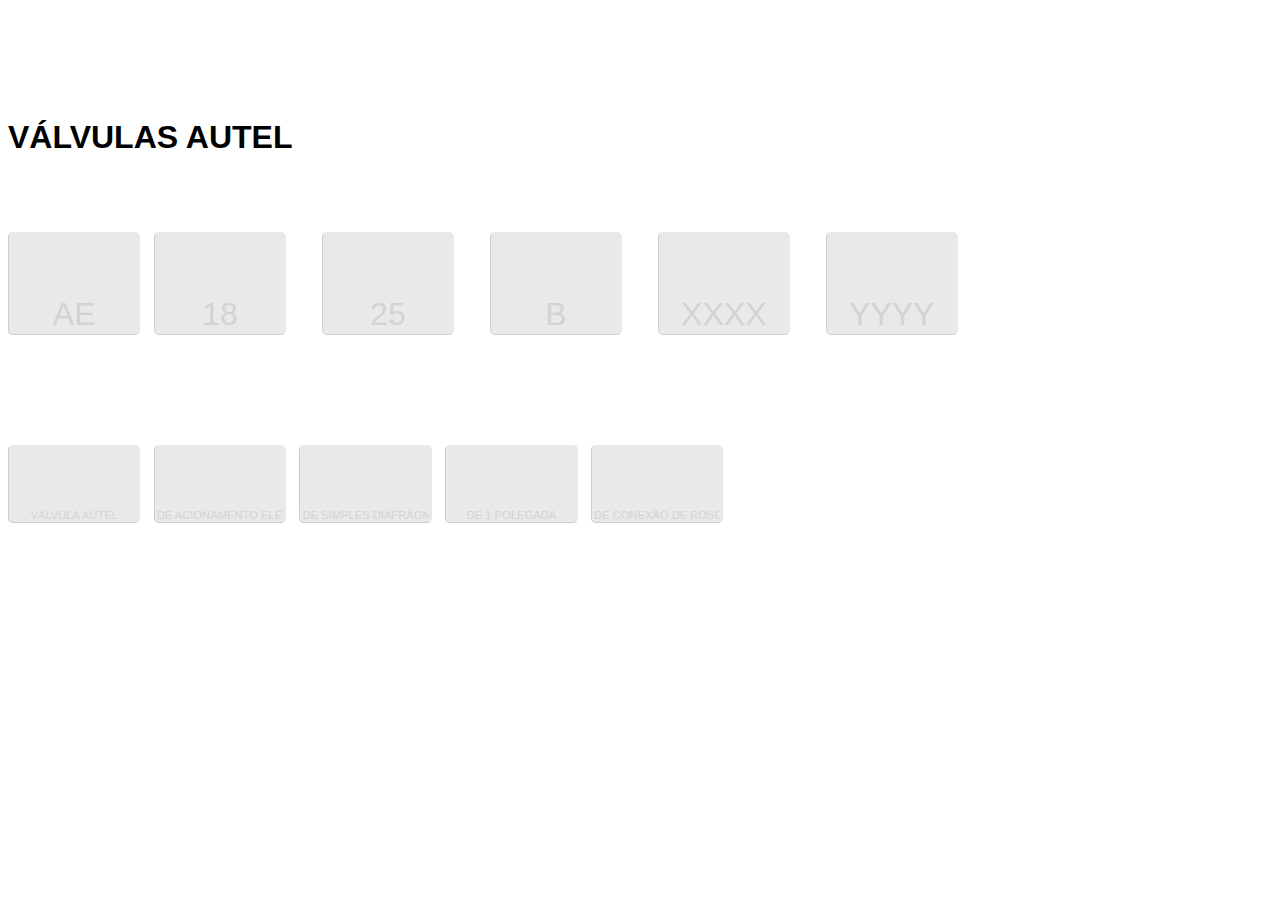
<file: public/valvulas-codigos/index.html>
<!DOCTYPE html>
	<html>
		<head>
			<meta charset="UTF-8"/>
			<title>Document</title>
			<link rel="stylesheet" href="css/style.css" type="text/css">
			<script src="js/script.js"></script>
		</head>
		
		<body>

			<div class="container">
			  <form action="#" class="form-contact" method="post" tabindex="1">
			  	<br /><br /><br /><br /><br />
				<h1>
					
					VÁLVULAS AUTEL
				</h1>
				<br /><br /><br />
				<input type="text" class="form-contact-input" OnClick="seleciona(event)"  Onchange="atualizaValvula()"  oninput="handleInput(event)" id="Fabricante" maxlength="2"   placeholder="AE"  required /> &nbsp;
				<input type="text" class="form-contact-input" OnClick="seleciona(event)"  Onchange="atualizaAcionamento()" id="Acionamento" oninput="handleInput(event)" maxlength="2" placeholder="18" onkeypress="return event.charCode >= 48 && event.charCode <= 57" required /> &nbsp;&nbsp;&nbsp;&nbsp;&nbsp;&nbsp;
				<input type="text" class="form-contact-input" OnClick="seleciona(event)"  Onchange="atualizaPolegadas()" id="Polegadas"   oninput="handleInput(event)" maxlength="2" placeholder="25" onkeypress="return event.charCode >= 48 && event.charCode <= 57" required />  &nbsp;&nbsp;&nbsp;&nbsp;&nbsp;&nbsp;
				<input type="text" class="form-contact-input" OnClick="seleciona(event)"  Onchange="atualizaTipo()" id="Tipo" oninput="handleInput(event)" maxlength="1" placeholder="B" required />       &nbsp;&nbsp;&nbsp;&nbsp;&nbsp;&nbsp;
				<input type="text" class="form-contact-input" OnClick="seleciona(event)"  Onchange="atualizaOpcoes()" name="Opcoes"  oninput="handleInput(event)" maxlength="4" placeholder="XXXX" required />  &nbsp;&nbsp;&nbsp;&nbsp;&nbsp;&nbsp;
				<input type="text" class="form-contact-input" OnClick="seleciona(event)"  Onchange="atualizaVoltagem()" name="Voltagem" oninput="handleInput(event)" maxlength="4" placeholder="YYYY" />
				
			  </form>
			  
			  <form action="#" class="form-contact" method="post" >
			  	<br /><br /><br /><br /><br />
				<input type="text" class="form-contact-input-t2"  OnClick="seleciona(event)"  Onchange="atualizaValvula2()"  oninput="handleInput(event)" id="Fabricante2"   placeholder="VÁLVULA AUTEL"  required /> &nbsp;
				<input type="text" class="form-contact-input-t2"  OnClick="seleciona(event)"  Onchange="atualizaAcionamento2()"  oninput="handleInput(event)" id="Acionamento21"   placeholder="DE ACIONAMENTO ELÉTRICO"  required /> &nbsp;
				<input type="text" class="form-contact-input-t2"  OnClick="seleciona(event)"  Onchange="atualizaPolegadas2()"  oninput="handleInput(event)" id="Acionamento22"   placeholder="DE SIMPLES DIAFRÁGMA"  required /> &nbsp;
				<input type="text" class="form-contact-input-t2"  OnClick="seleciona(event)"  Onchange="atualizaTipo2()"  oninput="handleInput(event)" id="Polegadas2"   placeholder="DE 1 POLEGADA"  required /> &nbsp;
				<input type="text" class="form-contact-input-t2"  OnClick="seleciona(event)"  Onchange="atualizaOpcoes2()"  oninput="handleInput(event)"  cols="10" id="Tipo2"   placeholder="DE CONEXÃO DE ROSCA"  required /> &nbsp;

			  </form>
			</div>
		</body>
	</html>
</file>
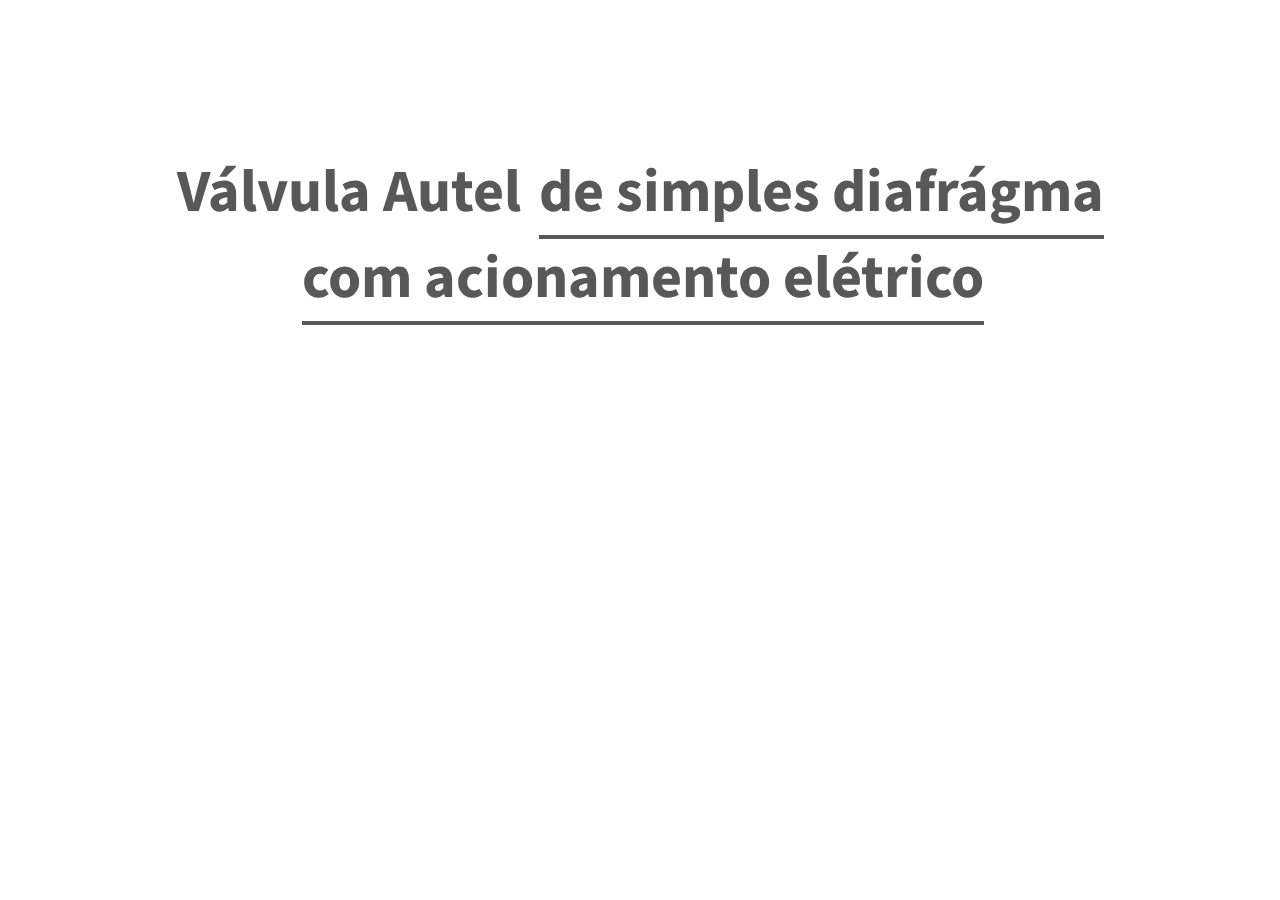
<file: public/valvulas-codigos/qq/index.html>
<!DOCTYPE html>
<html >
<head>
  <meta charset="UTF-8">
  <title>Custom select</title>
  <link href="https://fonts.googleapis.com/css?family=Source+Sans+Pro:400,300,900,700,600,200" rel="stylesheet">
  
  <link rel='stylesheet prefetch' href='https://fonts.googleapis.com/css?family=Source+Sans+Pro:400,300,900,700,600,200'>
<link rel='stylesheet prefetch' href='https://maxcdn.bootstrapcdn.com/bootstrap/3.3.6/css/bootstrap.min.css'>
<link rel='stylesheet prefetch' href='https://maxcdn.bootstrapcdn.com/font-awesome/4.6.2/css/font-awesome.min.css'>

      <link rel="stylesheet" href="css/style.css">

  
</head>

<body>
  
<div class="wrapper typo">Válvula Autel

  <div class="list"><span class="placeholder">de simples diafrágma</span>
    <ul class="list__ul">
      <li><a href="">de simples diafrágma</a></li>
      <li><a href="">de duplo diafrágma</a></li>
    </ul>
  </div>
  
  <div class="list"><span class="placeholder">com acionamento elétrico</span>
    <ul class="list__ul2">
      <li><a href="">com acionamento elétrico</a></li>
      <li><a href="">com acionamento pneumática</a></li>
    </ul>
  </div>

</div>
  <script src='https://cdnjs.cloudflare.com/ajax/libs/jquery/2.2.2/jquery.min.js'></script>

    <script src="js/index.js"></script>

</body>
</html>
</file>
<file: public/calculador-de-pallets-gerador-de-of/css/style.css>
#message {
    font-size: 25px;
}

#message span {
    animation-name: anim;
    animation-duration: 2s;
    animation-iteration-count: infinite;
}

#message span:nth-child(2) {
    animation-delay: 0.60s;
}

#message span:nth-child(3) {
    animation-delay: 1.25s;
}

@keyframes anim {
    0% {
        opacity: 0;
    }
    50% {
        opacity: 0.5;
    }
    100% {
        opacity: 1;
    }
}

.txt{
    clear: both;
}
</file>
<file: public/valvulas-codigos/css/style.css>
.container {
  width: 100%;
  margin: 0 auto;
}

.form-contact {
  width: 100%;
  font-family: "Arial", Times, serif;
}

.form-contact-input {
  width: 10%;
  color: #292929;
  font-size: 200%;
  background-color: #E9E9E9;
  border: 1px solid #E9E9E9;
  -moz-border-radius: 5px;
  -webkit-border-radius: 5px;
  border-radius: 5px;
  height: auto;
  padding-top: 5%;
  margin-bottom: 20px;
  border-bottom: 1px solid #ccc;
  border-left: 1px solid #ccc;
  text-align:center
}

.form-contact-input-t2 {
  width: 10%;
  color: #292929;
  font-size: 70%;
  background-color: #E9E9E9;
  border: 1px solid #E9E9E9;
  -moz-border-radius: 5px;
  -webkit-border-radius: 5px;
  border-radius: 5px;
  height: auto;
  padding-top: 5%;
  margin-bottom: 20px;
  border-bottom: 1px solid #ccc;
  border-left: 1px solid #ccc;
  text-align:center
}

::placeholder { /* Chrome, Firefox, Opera, Safari 10.1+ */
  color: #D3D3D3;
  
}

.form-contact-button {
  width: 100%;
  font-size: 18px;
  border-radius: 4px;
  color: #fff;
  height: 40px;
  opacity: .8;
  margin-bottom: 20px;
  cursor: pointer;
  background: #B22222;
  display: block;
  border: none;
  border-bottom: 1px solid #500707;
  border-right: 1px solid #500707;
  transition: 1s;
}

.form-contact-button:hover {
  opacity: 1;
}
</file>
<file: public/valvulas-codigos/qq/css/style.css>
.typo, .list a {
  font-size: 60px;
  font-weight: 700;
  font-family: 'Source Sans Pro', sans-serif;
  color: #585858;
  text-decoration: none;
}
.typo option, .list a option {
  font-size: 30px;
}

.transition {
  -webkit-transition: all .4s ease-in-out;
  transition: all .4s ease-in-out;
}

body {
  text-align: center;
}

.wrapper {
  padding-top: 150px;
  height: 100vh;
  font-size: 60px;
}

.list {
  display: inline-block;
  position: relative;
  margin-left: 6px;
}
.list ul {
  text-align: left;
  position: absolute;
  padding: 0;
  top: 0;
  left: 0;
  display: none;
}
.list ul .active {
  display: block;
}
.list li {
  list-style: none;
}
.list li:first-child a {
  color: #7d40bf;
}
.list a {
  -webkit-transition: all .4s;
  transition: all .4s;
  color: #7b00ff;
  position: relative;
}
.list a:after {
  position: absolute;
  content: '';
  height: 5px;
  width: 0;
  left: 0;
  background: #b066ff;
  bottom: 0;
  -webkit-transition: all .4s ease-out;
  transition: all .4s ease-out;
}
.list a:hover {
  cursor: pointer;
  color: #b066ff;
}
.list a:hover:after {
  width: 100%;
}

select {
  display: inline;
  border: 0;
  width: auto;
  margin-left: 10px;
  outline: none;
  -webkit-appearance: none;
  -moz-appearance: none;
  border-bottom: 2px solid #555;
  color: #7b00ff;
  -webkit-transition: all .4s ease-in-out;
  transition: all .4s ease-in-out;
}
select:hover {
  cursor: pointer;
}
select option {
  border: 0;
  border-bottom: 1px solid #555;
  padding: 10px;
  -webkit-appearance: none;
  -moz-appearance: none;
}

.placeholder {
  border-bottom: 4px solid;
  cursor: pointer;
}
.placeholder:hover {
  color: #888888;
}
</file>
